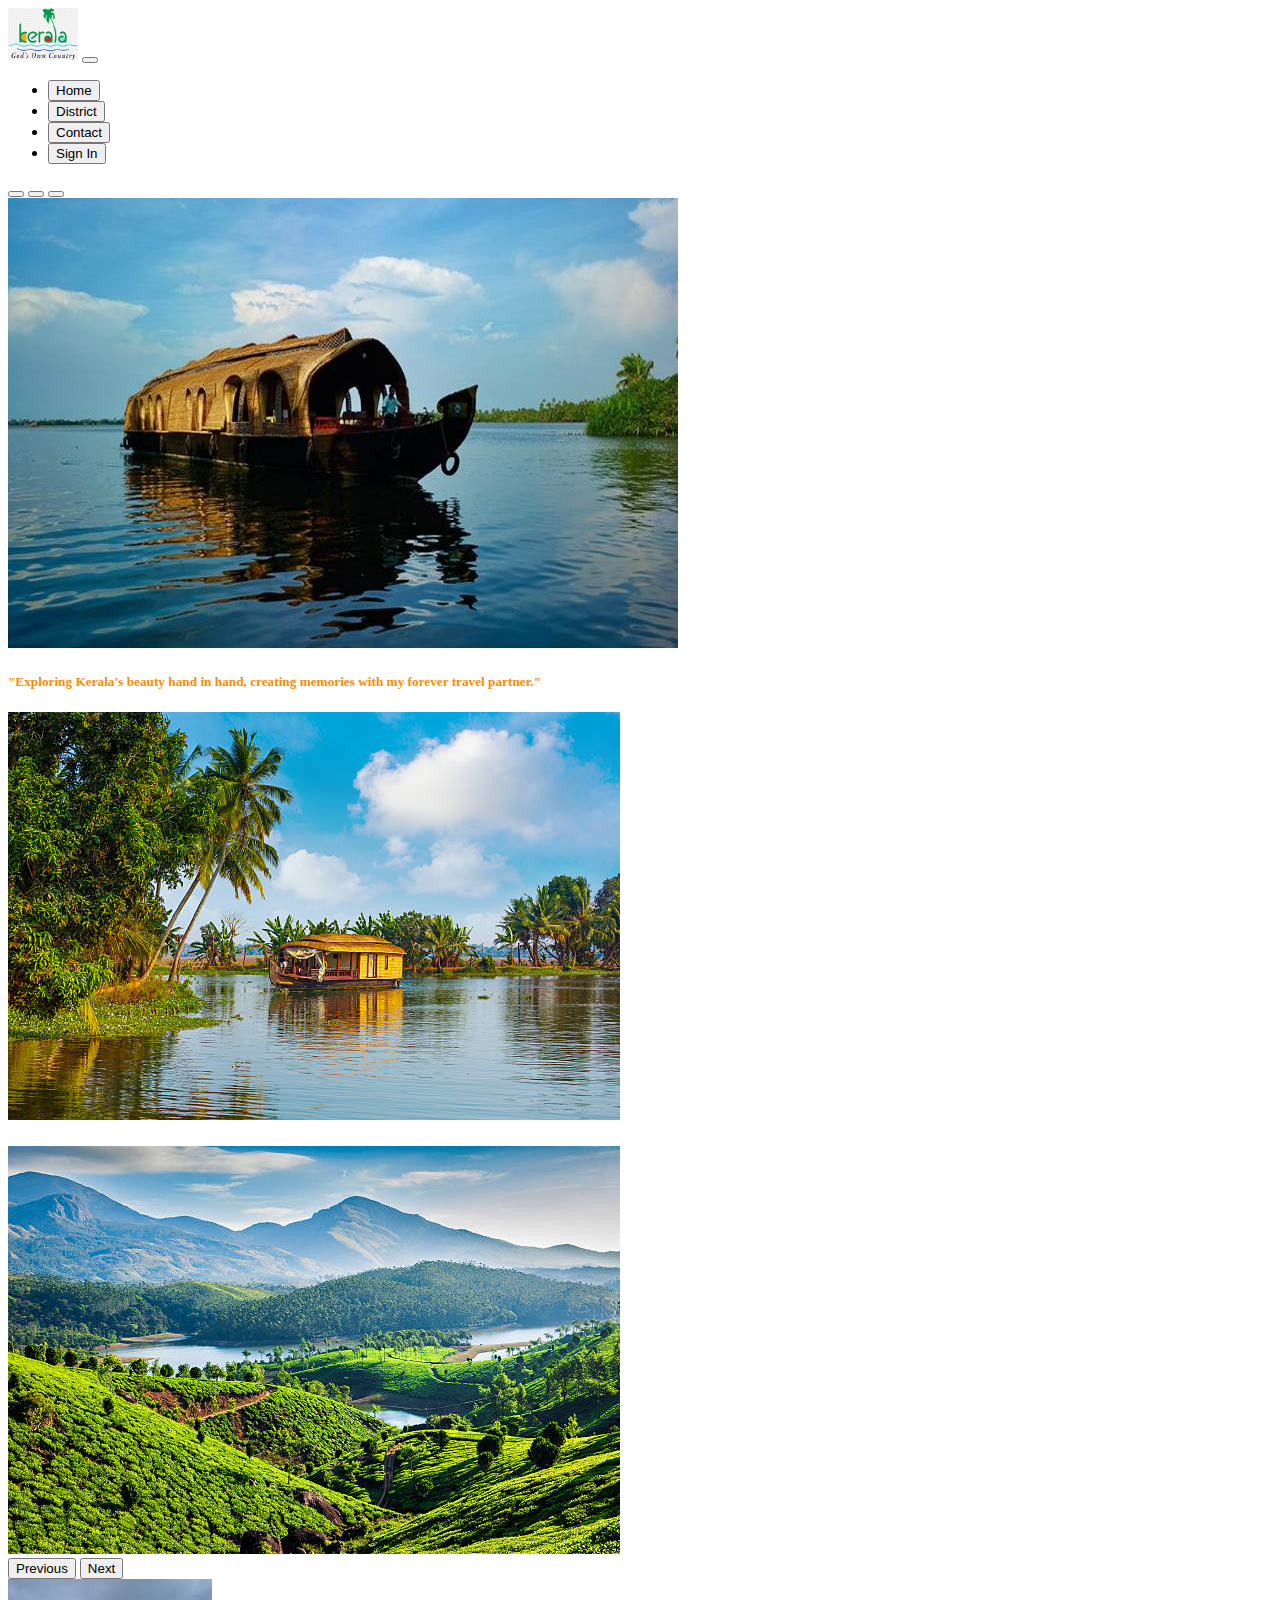
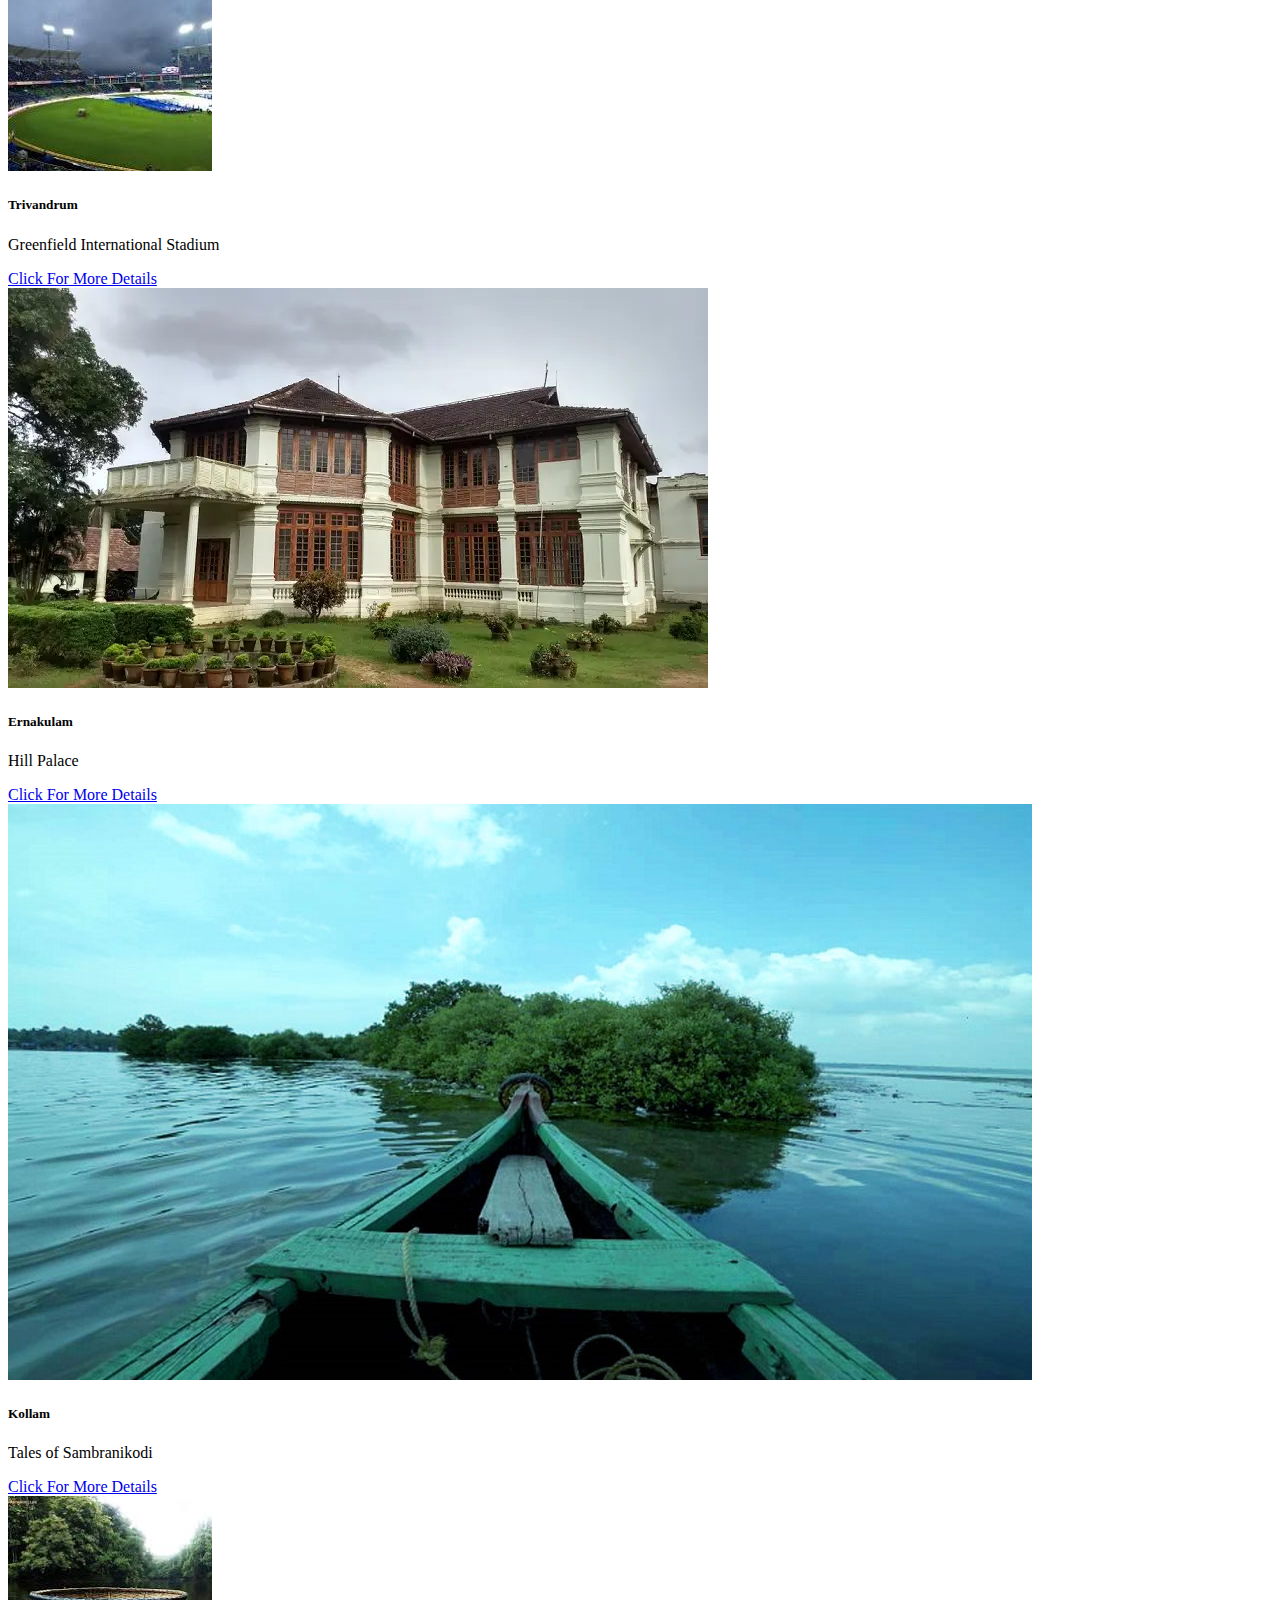
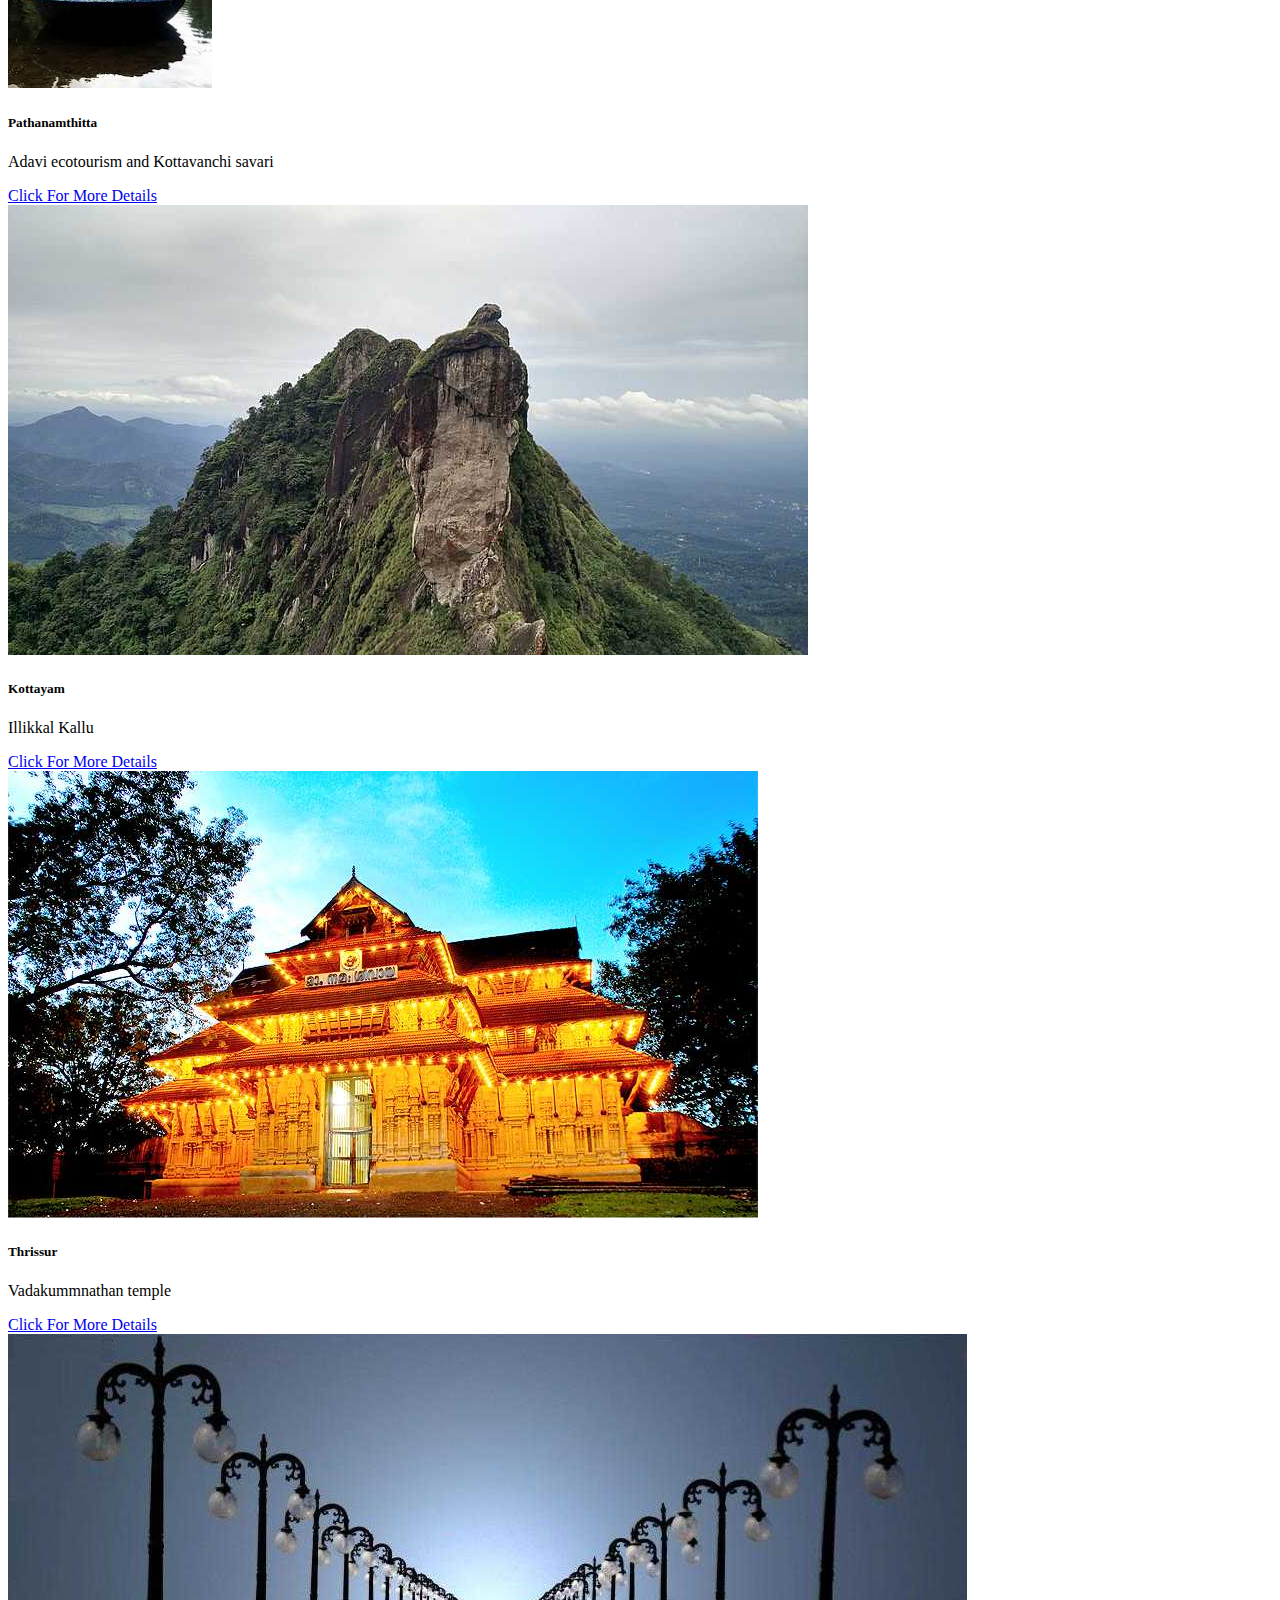
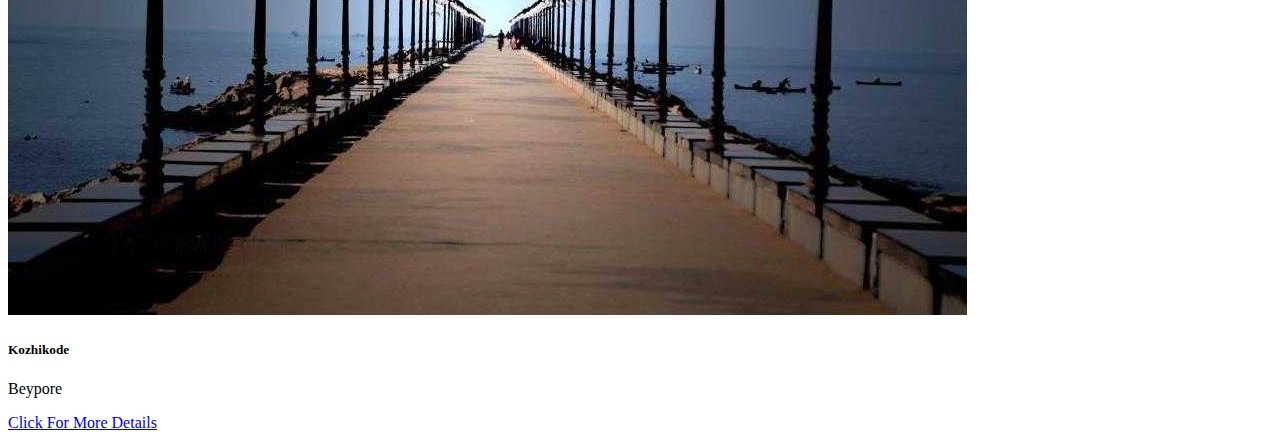
<file: index.html>
<!DOCTYPE html>
<html lang="en">
<head>
    <meta charset="UTF-8">
    <meta name="viewport" content="width=device-width, initial-scale=1.0">
    <title>Document</title>
    <link rel="stylesheet" href="style.css">
    <link href="https://cdn.jsdelivr.net/npm/bootstrap@5.3.2/dist/css/bootstrap.min.css" rel="stylesheet" integrity="sha384-T3c6CoIi6uLrA9TneNEoa7RxnatzjcDSCmG1MXxSR1GAsXEV/Dwwykc2MPK8M2HN" crossorigin="anonymous">

</head>
<body>
    <div class="container " >
<div >
      <nav class="navbar navbar-expand-lg bg-success fixed-top">
        <div class="container-fluid">
          <a class="navbar-brand text-light" href="#" > <img src="img.jpg" width="70px",height="50px"></a>
          <button class="navbar-toggler" type="button" data-bs-toggle="collapse" data-bs-target="#navbarNav" aria-controls="navbarNav" aria-expanded="false" aria-label="Toggle navigation">
            <span class="navbar-toggler-icon"></span>
          </button>
          <div class="collapse navbar-collapse" id="navbarNav">
            <ul class="navbar-nav">
              <li class="nav-item">
                <a class="nav-link active text-light m-3 p1 " aria-current="page" href="index.html"><button type="button" class="btn btn-light">Home</button></a>
              </li> 
              <li class="nav-item">
                <a class="nav-link text-light m-3 p1  btn-warning" href="district.html"><button type="button" class="btn btn-light">District</button></a>
              </li>
              <li class="nav-item">
                <a class="nav-link text-light m-3 p1  btn-warning" href="contact.html" > <button type="button" class="btn btn-light">Contact</button></a>
              </li>
              <li class="nav-item">
                <a class="nav-link text-light m-3 p1  btn-warning" href="contact.html" > <button type="button" class="btn btn-light">Sign In</button></a>
              </li>
            </ul>
          </div>
        </div>
      </nav>
    </div>
  </div>
  
    <!---------navbar closed-->



    <!---------Carousel------->
  <div class="container">
    <div id="carouselExampleCaptions" class="carousel slide"  data-bs-ride="carousel">
      <div class="carousel-indicators">
        <button type="button" data-bs-target="#carouselExampleCaptions" data-bs-slide-to="0" class="active" aria-current="true" aria-label="Slide 1"></button>
        <button type="button" data-bs-target="#carouselExampleCaptions" data-bs-slide-to="1" aria-label="Slide 2"></button>
        <button type="button" data-bs-target="#carouselExampleCaptions" data-bs-slide-to="2" aria-label="Slide 3"></button>
      </div>
      <div class="carousel-inner">
        <div class="carousel-item active">
          <img src="img3.png" class="d-block w-100" alt="...">
          <div class="carousel-caption d-none d-md-block">
            <h5 class="hi">"Exploring Kerala's beauty hand in hand, creating memories with my forever travel partner."</h5>
           
          </div>
        </div>
        <div class="carousel-item">
          <img src="img4.png" class="d-block w-100" alt="...">
          <div class="carousel-caption d-none d-md-block">
            <h5></h5>
           
          </div>
        </div>
        <div class="carousel-item">
          <img src="img6.png" class="d-block w-100" alt="...">
          <div class="carousel-caption d-none d-md-block">
            
        </div>
      </div>
      <button class="carousel-control-prev" type="button" data-bs-target="#carouselExampleCaptions" data-bs-slide="prev">
        <span class="carousel-control-prev-icon" aria-hidden="true"></span>
        <span class="visually-hidden">Previous</span>
      </button>
      <button class="carousel-control-next" type="button" data-bs-target="#carouselExampleCaptions" data-bs-slide="next">
        <span class="carousel-control-next-icon" aria-hidden="true"></span>
        <span class="visually-hidden">Next</span>
      </button>
    </div>
  </div>
<!-----------card begins----------------------->



    <div class="container">
        <div class="row">
          <div class="col">
            

            <div class="card" style="width: 18rem;">
                <img src="tri.png" class="card-img-top" alt="...">
                <div class="card-body">
                  <h5 class="card-title">Trivandrum</h5>
                  <p>Greenfield International Stadium</p>
                  <a href="district.html" class="btn btn-primary">Click For More Details</a>
                </div>
              </div>



          </div>
          <div class="col">
           
            <div class="card" style="width: 18rem;">
              <img src="erna.png" class="card-img-top" alt="...">
              <div class="card-body">
                <h5 class="card-title">Ernakulam</h5>
                <p>Hill Palace</p>
                <a href="district.html" class="btn btn-primary">Click For More Details</a>
              </div>


               </div>

          </div>




          <div class="col">
          

            <div class="card" style="width: 18rem;">
              <img src="koll.png" class="card-img-top" alt="...">
              <div class="card-body">
                <h5 class="card-title">Kollam</h5>
                <p>Tales of Sambranikodi</p>
                <a href="district.html" class="btn btn-primary">Click For More Details</a>
              </div>


               </div>
          </div>
        </div>
<!-------------next row in card section-->
<div class="container">
  <div class="row">
    <div class="col">
     

      <div class="card" style="width: 18rem;">
        <img src="pat.png" class="card-img-top" alt="...">
        <div class="card-body">
          <h5 class="card-title">Pathanamthitta</h5>
          <p>Adavi ecotourism and Kottavanchi savari </p>
          <a href="district.html" class="btn btn-primary">Click For More Details</a>
        </div>


         </div>





    </div>
    <div class="col">
      

      <div class="card" style="width: 18rem;">
        <img src="kota.png" class="card-img-top" alt="...">
        <div class="card-body">
          <h5 class="card-title">Kottayam</h5>
          <p> Illikkal Kallu  </p>
          <a href="district.html" class="btn btn-primary">Click For More Details</a>
        </div>


         </div>








    </div>

    <div class="col">
      


      <div class="card" style="width: 18rem;">
        <img src="tris.png" class="card-img-top" alt="...">
        <div class="card-body">
          <h5 class="card-title">Thrissur</h5>
          <p> Vadakummnathan temple  </p>
          <a href="district.html" class="btn btn-primary">Click For More Details</a>
        </div>


         </div>






    </div>

    <div class="col">
      


      <center> <div class="card" style="width: 9rem;"></center>
        <img src="kozhi.png" class="card-img-top" alt="...">
        <div class="card-body">
          <h5 class="card-title">Kozhikode</h5>
          <p> Beypore </p>
          <a href="district.html" class="btn btn-primary">Click For More Details</a>
        </div>


         </div>






    </div>











  </div>
</div>



      </div>

















</div>

   














    <script src="https://cdn.jsdelivr.net/npm/bootstrap@5.3.2/dist/js/bootstrap.bundle.min.js" integrity="sha384-C6RzsynM9kWDrMNeT87bh95OGNyZPhcTNXj1NW7RuBCsyN/o0jlpcV8Qyq46cDfL" crossorigin="anonymous"></script>
</head>
</body>
</html>
</file>
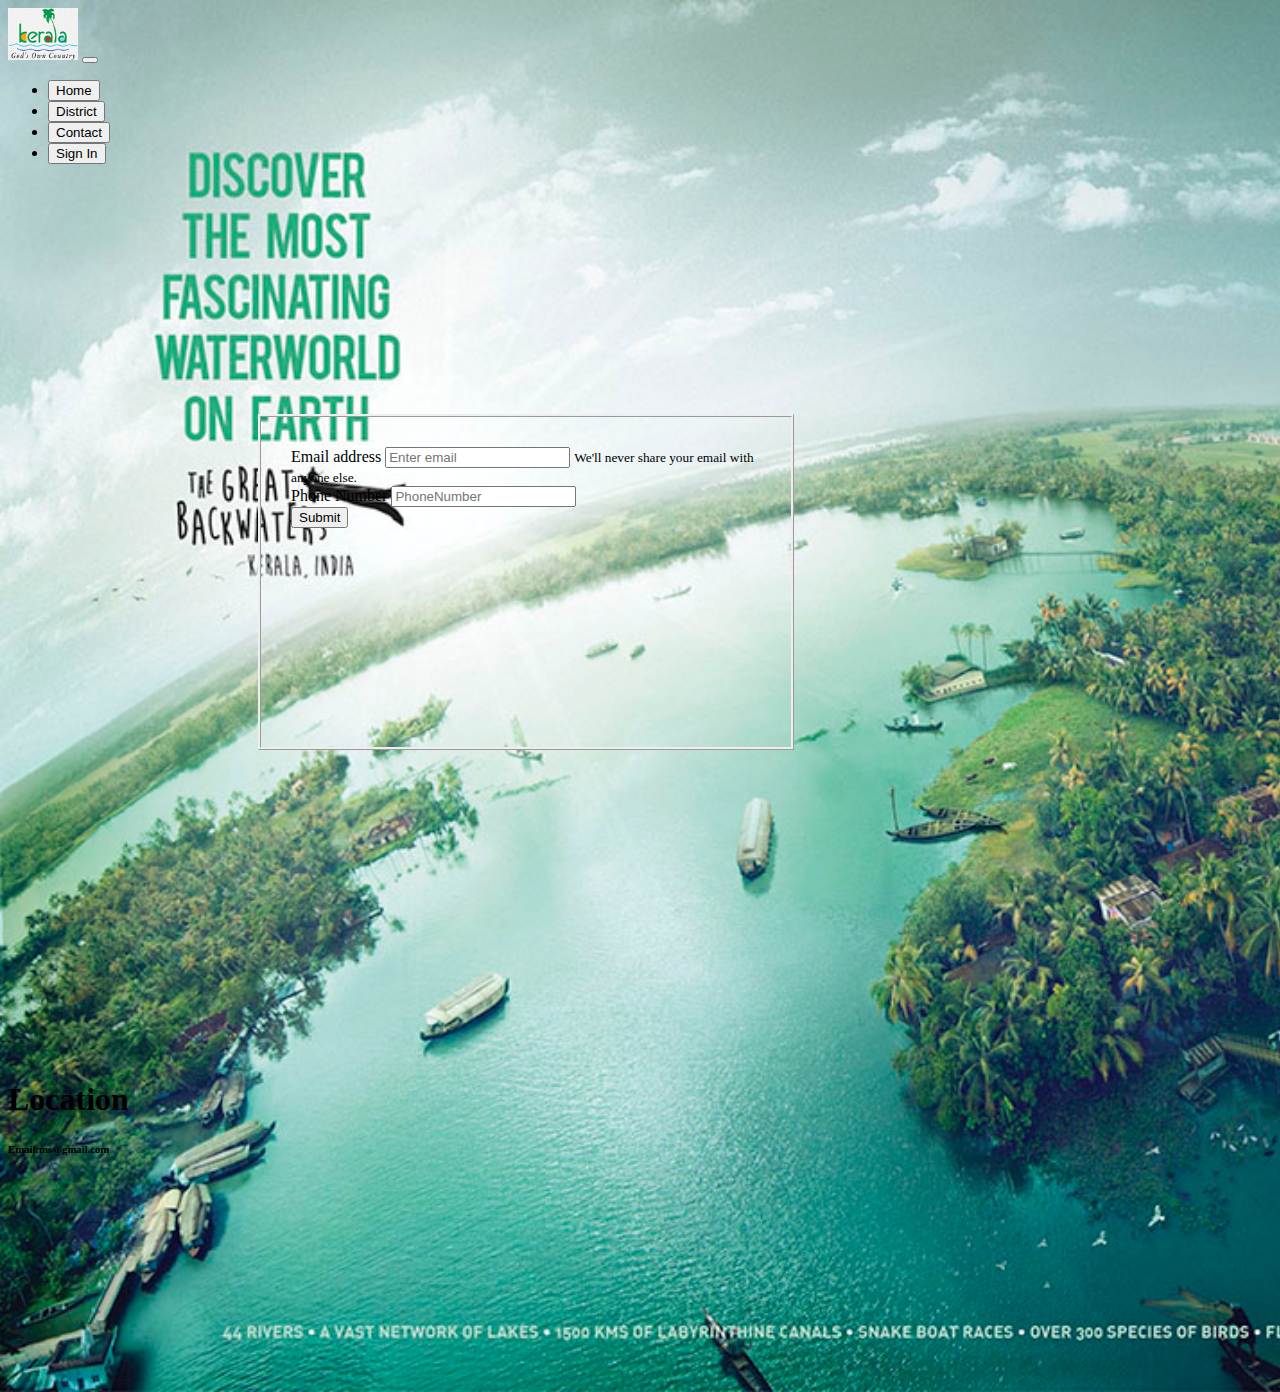
<file: contact.html>
<!DOCTYPE html>
<html lang="en">
<head>
    <meta charset="UTF-8">
    <meta name="viewport" content="width=device-width, initial-scale=1.0">
    <title>Document</title>
    <link rel="stylesheet" href="style2.css">
    <link href="https://cdn.jsdelivr.net/npm/bootstrap@5.3.2/dist/css/bootstrap.min.css" rel="stylesheet" integrity="sha384-T3c6CoIi6uLrA9TneNEoa7RxnatzjcDSCmG1MXxSR1GAsXEV/Dwwykc2MPK8M2HN" crossorigin="anonymous">
<style class="ma">
    body{
        background-image: url("last.png");
        background-size: cover;
        background-repeat: no-repeat;
      
      
    }
</style>

</head>
<body>
  <div class="container " >
    <div >
          <nav class="navbar navbar-expand-lg bg-success fixed-top">
            <div class="container-fluid">
              <a class="navbar-brand text-light" href="#" > <img src="img.jpg" width="70px",height="50px"></a>
              <button class="navbar-toggler" type="button" data-bs-toggle="collapse" data-bs-target="#navbarNav" aria-controls="navbarNav" aria-expanded="false" aria-label="Toggle navigation">
                <span class="navbar-toggler-icon"></span>
              </button>
              <div class="collapse navbar-collapse" id="navbarNav">
                <ul class="navbar-nav">
                  <li class="nav-item">
                    <a class="nav-link active text-light m-3 p1 " aria-current="page" href="index.html"><button type="button" class="btn btn-light">Home</button></a>
                  </li> 
                  <li class="nav-item">
                    <a class="nav-link text-light m-3 p1  btn-warning" href="district.html"><button type="button" class="btn btn-light">District</button></a>
                  </li>
                  <li class="nav-item">
                    <a class="nav-link text-light m-3 p1  btn-warning" href="contact.html" > <button type="button" class="btn btn-light">Contact</button></a>
                  </li>

                  <li class="nav-item">
                    <a class="nav-link text-light m-3 p1  btn-warning" href="signin.html" > <button type="button" class="btn btn-light">Sign In</button></a>
                  </li>
                </ul>
              </div>
            </div>
          </nav>
        </div>
      </div>
















    
    <div class="container">
        <div class="box back">
    <form>
        <div class="form-group">
          <label for="exampleInputEmail1 ">Email address</label>
          <input type="email" class="form-control m-2" id="exampleInputEmail1" aria-describedby="emailHelp" placeholder="Enter email">
          <small id="emailHelp" class="form-text text-muted">We'll never share your email with anyone else.</small>
        </div>
        <div class="form-group">
          <label for="exampleInputPhonenumber1">Phone Number</label>
          <input type="number" class="form-control m-2" id="exampleInputPhonenumber1" placeholder="PhoneNumber">
        </div>
        
        <button type="submit" class="btn btn-primary m-4">Submit</button>
      </form>
    </div>
    </div>

    <div class="row loc">
      <h1 class="text-center text-light" >Location</h1>
      <div class="col-6">
        <h6>Email:ms@gmail.com</h6>
        </div>
  <div class="col-6">
        <iframe src="https://www.google.com/maps/embed?pb=!1m18!1m12!1m3!1d3936.5464987665464!2d76.58210557407045!3d9.373337483505866!2m3!1f0!2f0!3f0!3m2!1i1024!2i768!4f13.1!3m3!1m2!1s0x3b06247260536859%3A0x47b80c2e1ce414bd!2sMACFAST%20%7C%20Tiruvalla!5e0!3m2!1sen!2sin!4v1699937983056!5m2!1sen!2sin" width="400" height="200" style="border:0;" allowfullscreen="" loading="lazy" referrerpolicy="no-referrer-when-downgrade"></iframe>
      </div>






    <script src="https://cdn.jsdelivr.net/npm/bootstrap@5.3.2/dist/js/bootstrap.bundle.min.js" integrity="sha384-C6RzsynM9kWDrMNeT87bh95OGNyZPhcTNXj1NW7RuBCsyN/o0jlpcV8Qyq46cDfL" crossorigin="anonymous"></script>


</body>
</html>
</file>
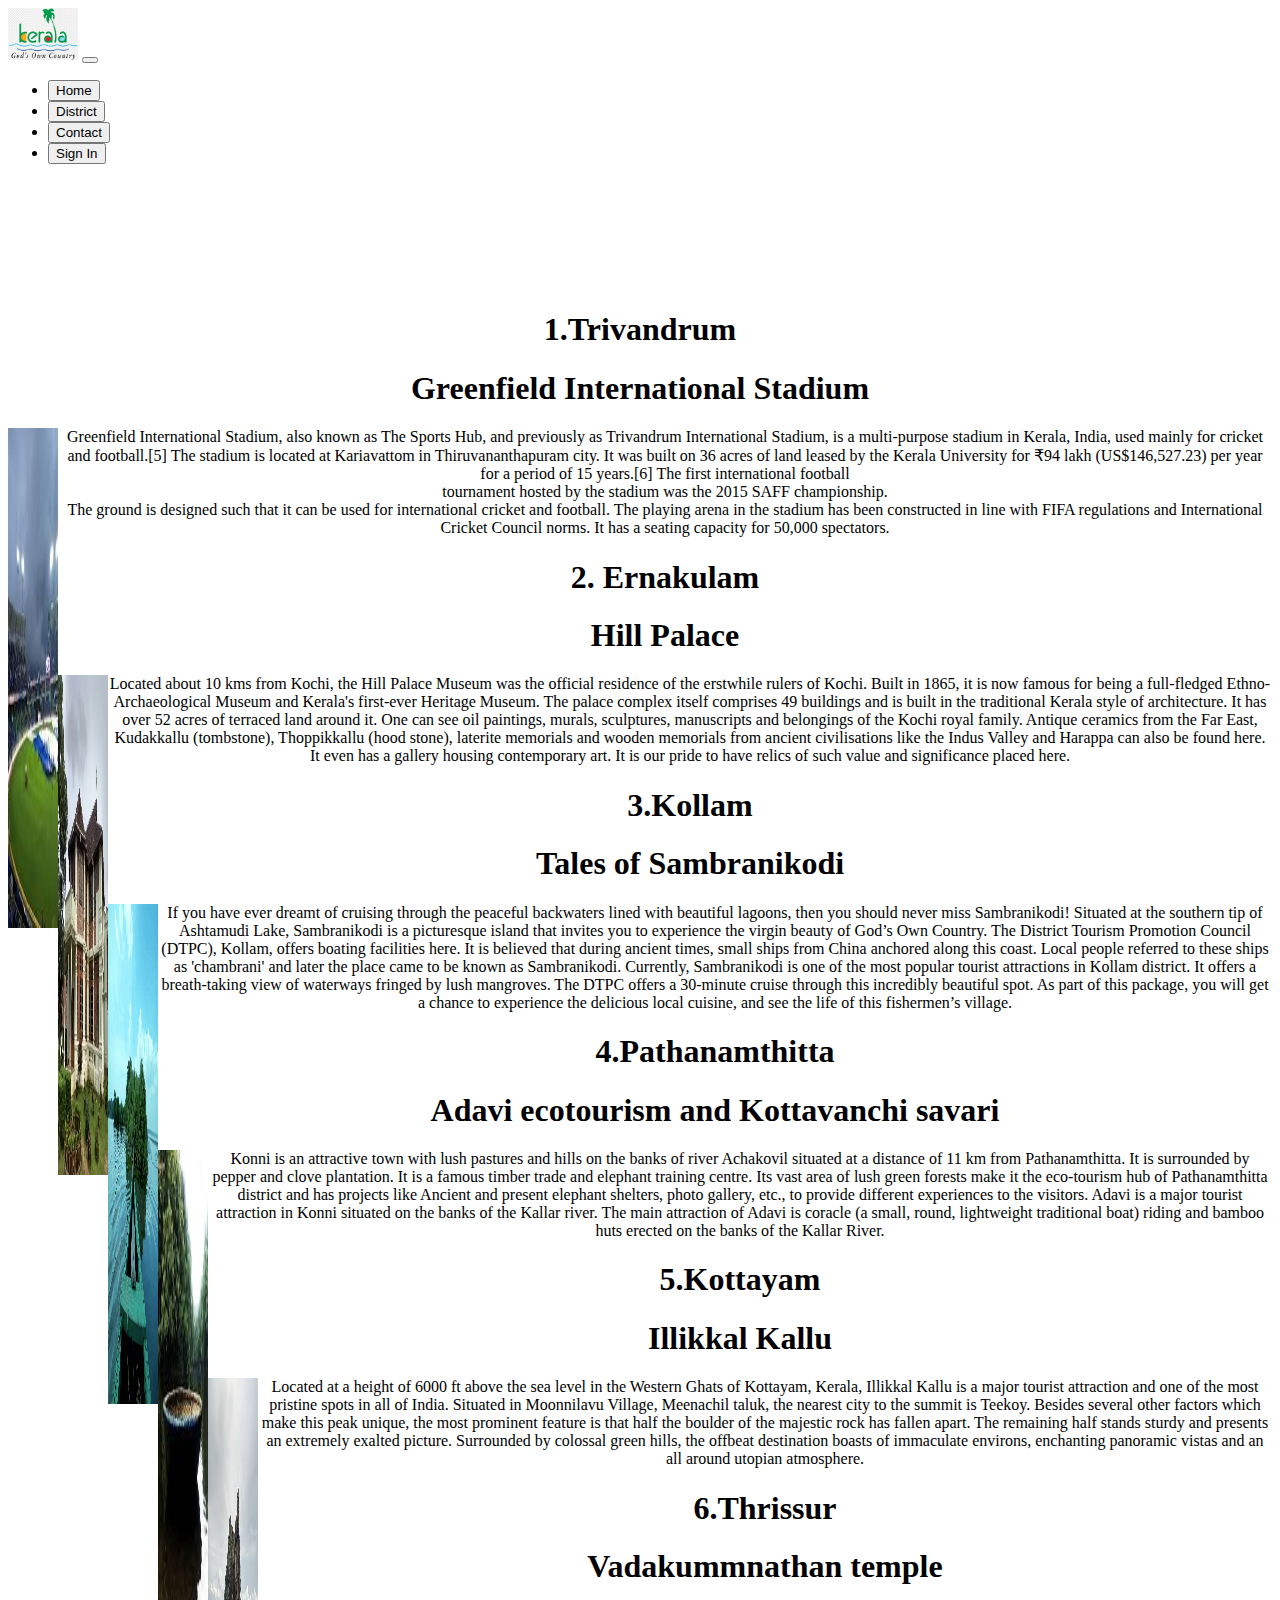
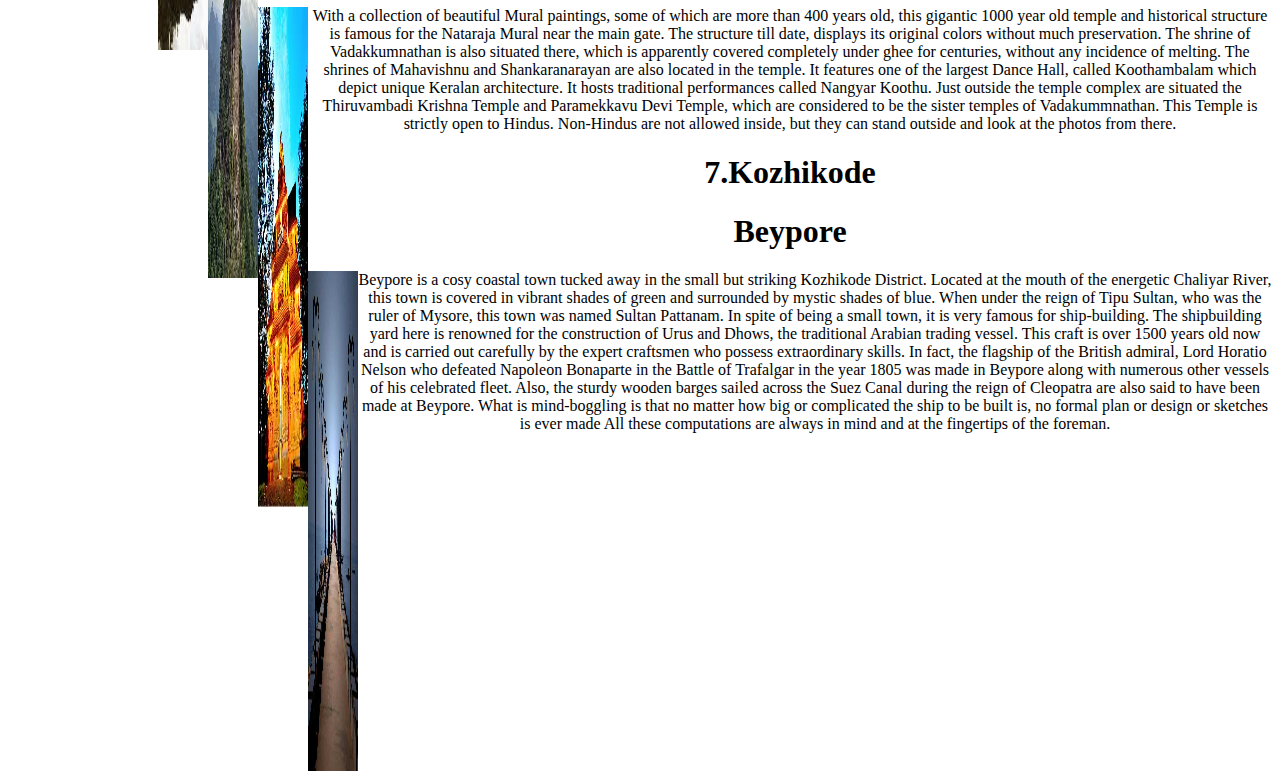
<file: district.html>
<!DOCTYPE html>
<html lang="en">
<head>
    <meta charset="UTF-8">
    <meta name="viewport" content="width=device-width, initial-scale=1.0">
    <title>Welcome</title>
    <link rel="stylesheet" href="style.css">
    <link href="https://cdn.jsdelivr.net/npm/bootstrap@5.3.2/dist/css/bootstrap.min.css" rel="stylesheet" integrity="sha384-T3c6CoIi6uLrA9TneNEoa7RxnatzjcDSCmG1MXxSR1GAsXEV/Dwwykc2MPK8M2HN" crossorigin="anonymous">
</head>
<body>
   <div class="container " >
      <div >
            <nav class="navbar navbar-expand-lg bg-success fixed-top">
              <div class="container-fluid">
                <a class="navbar-brand text-light" href="#" > <img src="img.jpg" width="70px",height="50px"></a>
                <button class="navbar-toggler" type="button" data-bs-toggle="collapse" data-bs-target="#navbarNav" aria-controls="navbarNav" aria-expanded="false" aria-label="Toggle navigation">
                  <span class="navbar-toggler-icon"></span>
                </button>
                <div class="collapse navbar-collapse" id="navbarNav">
                  <ul class="navbar-nav">
                    <li class="nav-item">
                      <a class="nav-link active text-light m-3 p1 " aria-current="page" href="index.html"><button type="button" class="btn btn-light">Home</button></a>
                    </li> 
                    <li class="nav-item">
                      <a class="nav-link text-light m-3 p1  btn-warning" href="district.html"><button type="button" class="btn btn-light">District</button></a>
                    </li>
                    <li class="nav-item">
                      <a class="nav-link text-light m-3 p1  btn-warning" href="contact.html" > <button type="button" class="btn btn-light">Contact</button></a>
                    </li>
                    <li class="nav-item">
                      <a class="nav-link text-light m-3 p1  btn-warning" href="signin.html" > <button type="button" class="btn btn-light">Sign In</button></a>
                    </li>
                  </ul>
                </div>
              </div>
            </nav>
          </div>
        </div>
        <div class="container " >
      <div class="triv"></div>
      <div class="container">
      <div class="pado"> <center> <h1>1.Trivandrum</h1></center></div>
            <div class="tem"><h1><center>Greenfield International Stadium</center></h1></div>
               <div> <img src="tri.png" class="card-img-top" alt="..." width="50" height="500" class="center" align="left"></div>
               <p class="text"><center>Greenfield International Stadium, also known as The Sports Hub, and previously as Trivandrum International Stadium, is a multi-purpose stadium in Kerala, India, used mainly for cricket and football.[5] The stadium is located at Kariavattom in Thiruvananthapuram city. 
                It was built on 36 acres of land leased by the Kerala University for ₹94 lakh (US$146,527.23) per year for a period of 15 years.[6] The first international football<br> tournament hosted by the stadium was the 2015 SAFF championship.
              <br>
              The ground is designed such that it can be used for international cricket and football. The playing arena in the stadium has been constructed in line with FIFA regulations and International Cricket Council norms. It has a seating capacity for 50,000 spectators.</center></p>
                
                  
                  
              

              <div class="triv"></div>
              <div class="container">
               <center> <h1>2. Ernakulam</h1></center>
                    <div class="tem"><h1><center>Hill Palace</center></h1></div>
                       <div> <img src="erna.png" class="card-img-top" alt="..." width="50" height="500" class="center" align="left"></div>
                       <p class="text"><center>Located about 10 kms from Kochi, the Hill Palace Museum was the official residence of the erstwhile rulers of Kochi. Built in 1865, it is now famous for being a full-fledged Ethno-Archaeological Museum and Kerala's first-ever Heritage Museum. The palace complex itself comprises 49 buildings and is built in the traditional Kerala style of architecture. It has over 52 acres of terraced land around it.

                        One can see oil paintings, murals, sculptures, manuscripts and belongings of the Kochi royal family. Antique ceramics from the Far East, Kudakkallu  (tombstone), Thoppikkallu (hood stone), laterite memorials and wooden memorials from ancient civilisations like the Indus Valley and Harappa can also be found here. It even has a gallery housing contemporary art. It is our pride to have relics of such value and significance placed here.  </center></p>
                        
                          



                        <div class="triv"></div>
                        <div class="container">
                         <center> <h1>3.Kollam</h1></center>
                              <div class="tem"><h1><center>Tales of Sambranikodi</center></h1></div>
                                 <div> <img src="koll.png" class="card-img-top" alt="..." width="50" height="500" class="center" align="left"></div>
                                 <p class="text"><center>If you have ever dreamt of cruising through the peaceful backwaters lined with beautiful lagoons, then you should never miss Sambranikodi!

                                  Situated at the southern tip of Ashtamudi Lake, Sambranikodi is a picturesque island that invites you to experience the virgin beauty of God’s Own Country. The District Tourism Promotion Council (DTPC), Kollam, offers boating facilities here.
                                  
                                  It is believed that during ancient times, small ships from China anchored along this coast. Local people referred to these ships as 'chambrani' and later the place came to be known as Sambranikodi.
                                  
                                  Currently, Sambranikodi is one of the most popular tourist attractions in Kollam district. It offers a breath-taking view of waterways fringed by lush mangroves. The DTPC offers a 30-minute cruise through this incredibly beautiful spot. As part of this package, you will get a chance to experience the delicious local cuisine, and see the life of this fishermen’s village.</center></p>
                                  
                                    





                                  <div class="triv"></div>
                                  <div class="container">
                                   <center> <h1>4.Pathanamthitta</h1></center>
                                        <div class="tem"><h1><center>Adavi ecotourism and Kottavanchi savari </center></h1></div>
                                           <div> <img src="pat.png" class="card-img-top" alt="..." width="50" height="500" class="center" align="left"></div>
                                           <p class="text"><center>Konni is an attractive town with lush pastures and hills on the banks of river Achakovil situated at a distance of 11 km from Pathanamthitta. It is surrounded by pepper and clove plantation. It is a famous timber trade and elephant training centre. Its vast area of lush green forests make it the eco-tourism hub of Pathanamthitta district and has projects like Ancient and present elephant shelters, photo gallery, etc., to provide different experiences to the visitors.

                                            Adavi is a major tourist attraction in Konni situated on the banks of the Kallar river. The main attraction of Adavi is coracle (a small, round, lightweight traditional boat) riding and bamboo huts erected on the banks of the Kallar River.</center></p>
                                            




                                            <div class="triv"></div>
                                            <div class="container">
                                             <center> <h1>5.Kottayam</h1></center>
                                                  <div class="tem"><h1><center>Illikkal Kallu </center></h1></div>
                                                     <div> <img src="kota.png" class="card-img-top" alt="..." width="50" height="500" class="center" align="left"></div>
                                                     <p class="text"><center>Located at a height of 6000 ft above the sea level in the Western Ghats of Kottayam, Kerala, Illikkal Kallu is a major tourist attraction and one of the most pristine spots in all of India. Situated in Moonnilavu Village, Meenachil taluk, the nearest city to the summit is Teekoy. Besides several other factors which make this peak unique, the most prominent feature is that half the boulder of the majestic rock has fallen apart. The remaining half stands sturdy and presents an extremely exalted picture. Surrounded by colossal green hills, the offbeat destination boasts of immaculate environs, enchanting panoramic vistas and an all around utopian atmosphere.</center></p>
                                                      




                                                     <div class="triv"></div>
                                                     <div class="container">
                                                      <center> <h1>6.Thrissur</h1></center>
                                                           <div class="tem"><h1><center>Vadakummnathan temple</center></h1></div>
                                                              <div> <img src="tris.png" class="card-img-top" alt="..." width="50" height="500" class="center" align="left"></div>
                                                              <p class="text"><center> With a collection of beautiful Mural paintings, some of which are more than 400 years old, this gigantic 1000 year old temple and historical structure is famous for the Nataraja Mural near the main gate.

                                                                The structure till date, displays its original colors without much preservation. The shrine of Vadakkumnathan is also situated there, which is apparently covered completely under ghee for centuries, without any incidence of melting. The shrines of Mahavishnu and Shankaranarayan are also located in the temple. It features one of the largest Dance Hall, called Koothambalam which depict unique Keralan architecture. It hosts traditional performances called Nangyar Koothu. Just outside the temple complex are situated the Thiruvambadi Krishna Temple and Paramekkavu Devi Temple, which are considered to be the sister temples of Vadakummnathan. This Temple is strictly open to Hindus. Non-Hindus are not allowed inside, but they can stand outside and look at the photos from there.</center></p>





                                                              <div class="triv"></div>
                                                                <div class="container">
                                                                 <center> <h1>7.Kozhikode</h1></center>
                                                                      <div class="tem"><h1><center>Beypore</center></h1></div>
                                                                         <div> <img src="kozhi.png" class="card-img-top" alt="..." width="50" height="500" class="center" align="left"></div>
                                                                         <p class="text"><center>Beypore is a cosy coastal town tucked away in the small but striking Kozhikode District. Located at the mouth of the energetic Chaliyar River, this town is covered in vibrant shades of green and surrounded by mystic shades of blue. When under the reign of Tipu Sultan, who was the ruler of Mysore, this town was named Sultan Pattanam.

                                                                          In spite of being a small town, it is very famous for ship-building. The shipbuilding yard here is renowned for the construction of Urus and Dhows, the traditional Arabian trading vessel. This craft is over 1500 years old now and is carried out carefully by the expert craftsmen who possess extraordinary skills.
                                                                          
                                                                          In fact, the flagship of the British admiral, Lord Horatio Nelson who defeated Napoleon Bonaparte in the Battle of Trafalgar in the year 1805 was made in Beypore along with numerous other vessels of his celebrated fleet. Also, the sturdy wooden barges sailed across the Suez Canal during the reign of Cleopatra are also said to have been made at Beypore. What is mind-boggling is that no matter how big or complicated the ship to be built is, no formal plan or design or sketches is ever made All these computations are always in mind and at the fingertips of the foreman.</center></p>
                                                                          
                                                                            




                                                                          </div>





          <script src="https://cdn.jsdelivr.net/npm/bootstrap@5.3.2/dist/js/bootstrap.bundle.min.js" integrity="sha384-C6RzsynM9kWDrMNeT87bh95OGNyZPhcTNXj1NW7RuBCsyN/o0jlpcV8Qyq46cDfL" crossorigin="anonymous"></script>

    
</body>
</html>
</file>
<file: style.css>
.p1:hover{
    background-color:darkgray(216, 237, 100);
}
.pado{
    padding-top: 110px;
}

.hi{
    color: darkorange;
}
</file>
<file: style2.css>
.ma{
    padding-top: 20px;
}

.box{
    margin:250px;
    padding-left: 30px;
    padding-top: 30px;
    border-width:3px; 
    border-style: ridge;
     width: 500px;
     height: 300px;




}
.loc{
    padding-top: 60px;
}
</file>
